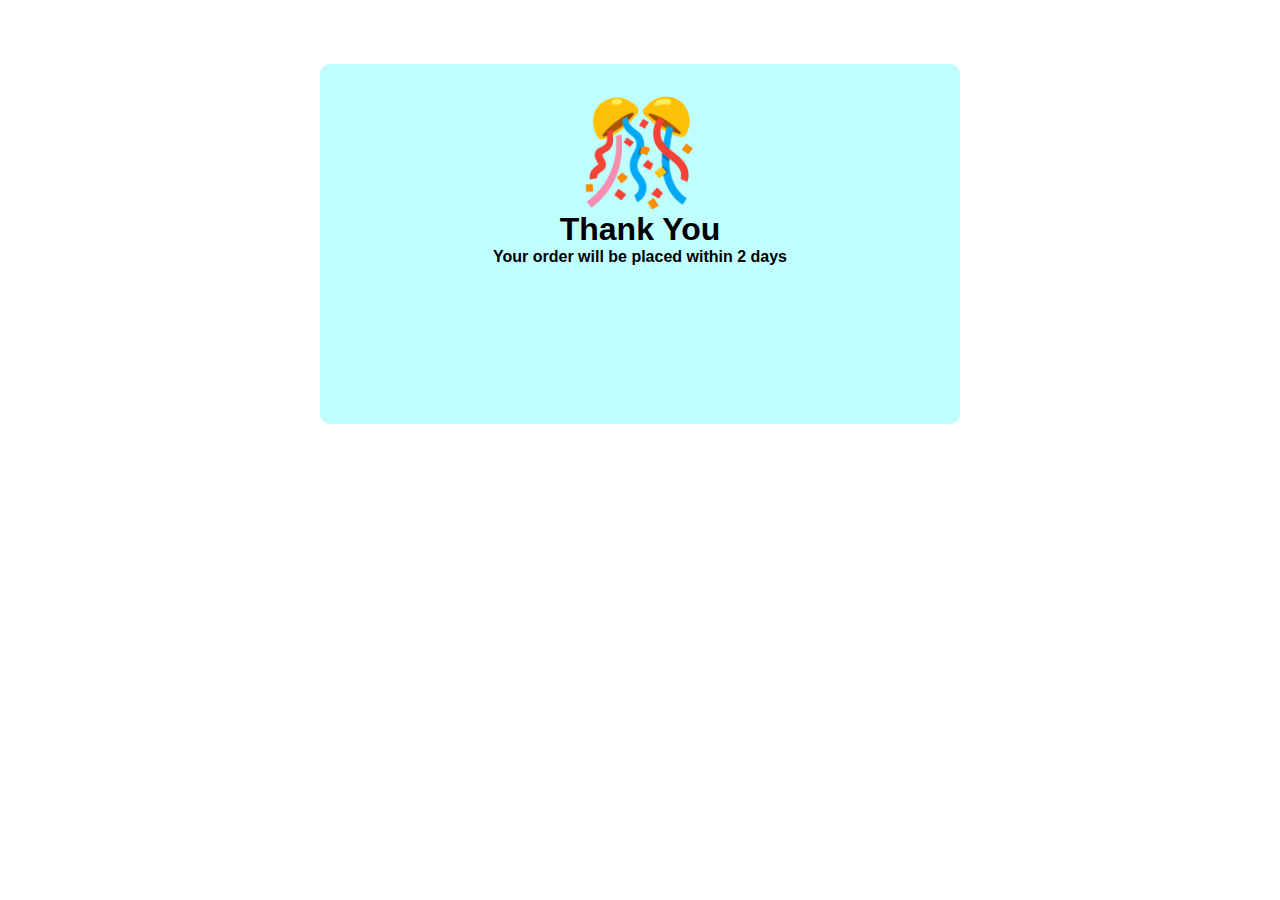
<file: ThankingPage.html>
<!DOCTYPE html>
<html lang="en">
<head>
    <meta charset="UTF-8">
    <meta name="viewport" content="width=device-width, initial-scale=1.0">
    <title>ThankingPage</title>
    <style>
        *{
            box-sizing: border-box;
            padding: 0px;
            margin: 0px;
            width: 100%;
        }
        div{
            width: 50%;
            height: 40vh;
            background-color: rgb(192, 255, 255);
            font-family: 'Trebuchet MS', 'Lucida Sans Unicode', 'Lucida Grande', 'Lucida Sans', Arial, sans-serif;
            text-align: center;
            border: none;
            border-radius: 10px;
            padding: 30px;
            margin-left: 25vw;
            margin-top: 5vw
        }

        @media only screen and (max-width:360px) {
            div{
            width: 80%;
            height: 40vh;
            background-color: rgb(192, 255, 255);
            font-family: 'Trebuchet MS', 'Lucida Sans Unicode', 'Lucida Grande', 'Lucida Sans', Arial, sans-serif;
            text-align: center;
            border: none;
            border-radius: 10px;
            padding: 10px;
            margin-left: 10vw;
            margin-top: 50vw
        }
        }
    </style>
</head>
<body>
    <div>
        <span style="font-size: 100px; width: fit-content;">🎊</span>
        <h1>Thank You</h1>
        <h4>Your order will be placed within 2 days</h4>
    </div>
</body>
</html>
</file>
